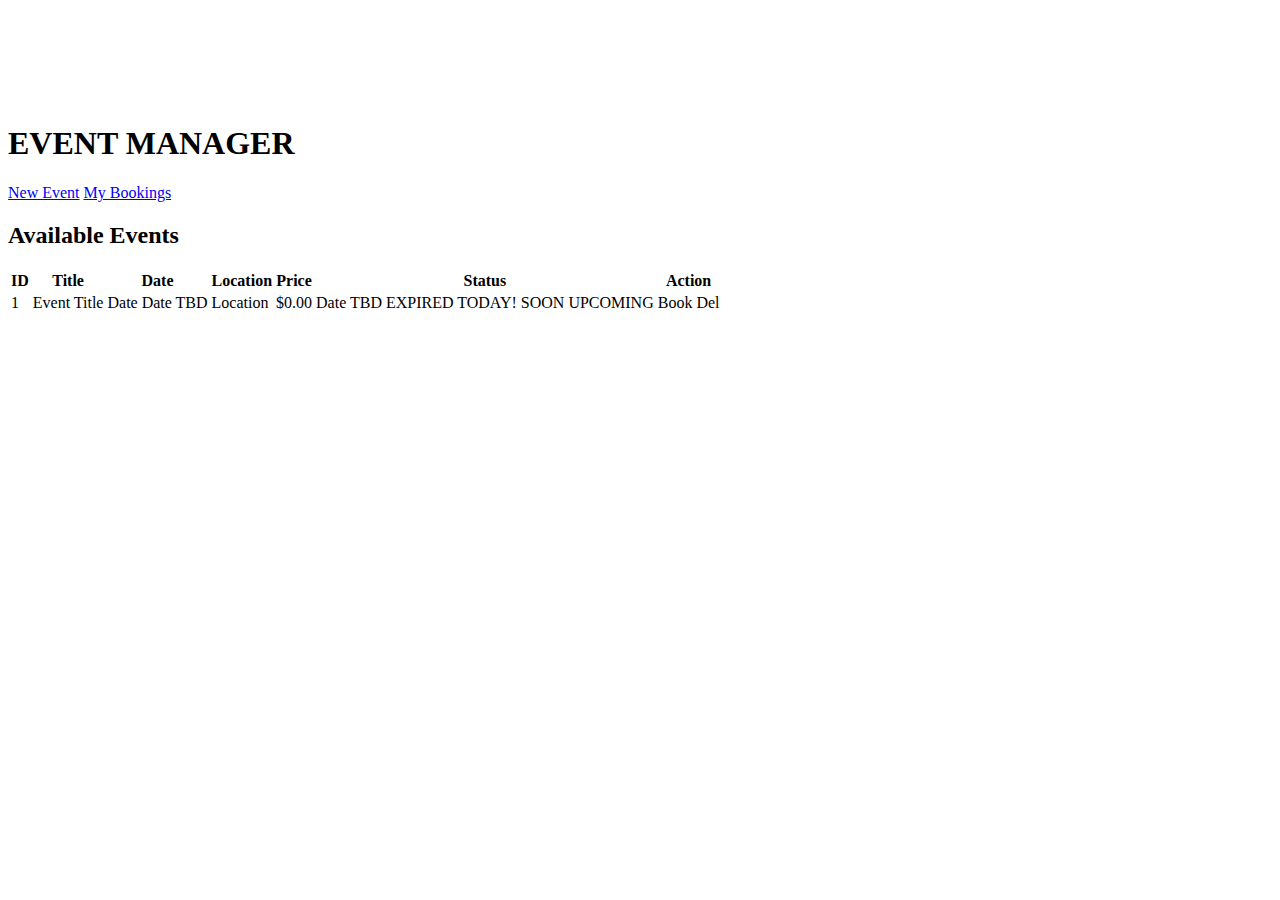
<file: src/main/resources/templates/index.html>
<!DOCTYPE html>
<html lang xmlns:th="http://www.thymeleaf.org">
<head>
    <title>Event Management</title>
    <link rel="stylesheet" th:href="@{/css/style.css?v=3}">
</head>
<body>

<!-- ALERT BOX -->
<div th:if="${success}" style="background: var(--success); color: white; padding: 10px; text-align: center; border-radius: 5px; margin-bottom: 20px; animation: fadeIn 1s;">
    <span th:text="${success}">Success Message</span>
</div>
<div th:if="${error}" style="background: var(--danger); color: white; padding: 10px; text-align: center; border-radius: 5px; margin-bottom: 20px; animation: fadeIn 1s;">
    <span th:text="${error}">Error Message</span>
</div>

<nav>
    <h1>EVENT MANAGER</h1>
    <div>
        <a href="/new" class="btn btn-primary">New Event</a>
        <a href="/my-bookings/1" class="btn btn-primary">My Bookings</a>
    </div>
</nav>

<!-- DASHBOARD CONTAINER -->
<div class="container">
    <h2>Available Events</h2>

    <table>
        <thead>
        <tr>
            <th>ID</th>
            <th>Title</th>
            <th>Date</th>
            <th>Location</th>
            <th>Price</th>
            <th>Status</th>
            <th>Action</th>
        </tr>
        </thead>
        <tbody>
        <tr th:each="event : ${events}">
            <td th:text="${event.id}">1</td>
            <td th:text="${event.title}">Event Title</td>

            <td>
                <span th:if="${event.date != null}" th:text="${#temporals.format(event.date, 'MMM dd, yyyy')}">Date</span>
                <span th:if="${event.date == null}" class="text-muted">Date TBD</span>
            </td>

            <td th:text="${event.location}">Location</td>
            <td th:text="${event.price}">$0.00</td>

            <!-- STATUS COLUMN (Server-Side Calculation) -->
            <td>
                <!-- If event has no date -->
                <span th:if="${event.date == null}" class="badge badge-secondary">Date TBD</span>

                <!-- If event is in the past -->
                <span th:if="${event.date != null && event.date.isBefore(#temporals.createToday())}"
                      class="badge badge-danger">EXPIRED</span>

                <!-- If event is today -->
                <span th:if="${event.date != null && event.date.isEqual(#temporals.createToday())}"
                      class="badge badge-urgent">TODAY!</span>

                <!-- If event is within 3 days -->
                <span th:if="${event.date != null && event.date.isAfter(#temporals.createToday()) && event.date.isBefore(#temporals.createToday().plusDays(4))}"
                      class="badge badge-warning">SOON</span>

                <!-- If event is more than 3 days away -->
                <span th:if="${event.date != null && event.date.isAfter(#temporals.createToday().plusDays(3))}"
                      class="badge badge-success">UPCOMING</span>
            </td>

            <td>
                <!-- SAFE BOOK LINK -->
                <a th:href="@{/book/{id}(id=${event.id})}" class="btn btn-primary">Book</a>
                <a th:href="@{/delete/{id}(id=${event.id})}" class="btn btn-danger">Del</a>
            </td>
        </tr>
        </tbody>
    </table>
</div>

<script>
    function confirmBooking(eventName) {
        const msg = `System: Confirm booking for "${eventName}"?\n\n> User Profile: ID [1]\n> Status: Ready.`;
        if (confirm(msg)) {
            return true;
        }
        return false;
    }
</script>

</body>
</html>
</file>
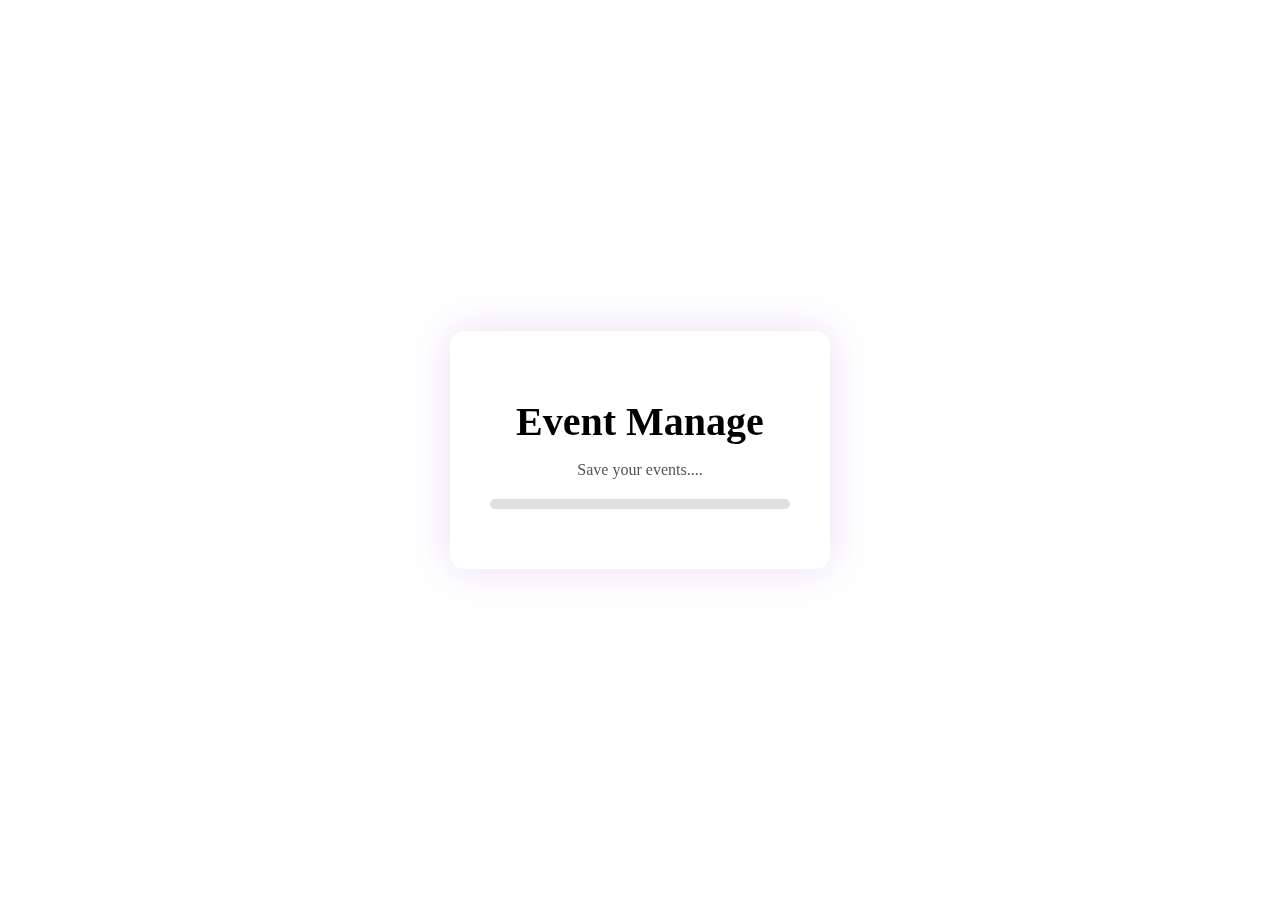
<file: src/main/resources/templates/landing.html>
<!DOCTYPE html>
<html lang xmlns:th="http://www.thymeleaf.org">
<head>
    <title>Welcome</title>
    <link rel="stylesheet" th:href="@{/css/style.css}">

    <style>
        /* Small Specific Styles for Splash Page */
        .splash-screen {
            position: fixed;
            top: 0; left: 0;
            width: 100vw; height: 100vh;
            background: rgba(255, 255, 255, 0.3);
            backdrop-filter: blur(8px);
            display: flex;
            justify-content: center;
            align-items: center;
            z-index: 999;
        }

        .loader-card {
            background: rgba(255, 255, 255, 0.85);
            padding: 40px;
            border-radius: 15px;
            box-shadow: 0 0 40px rgba(156, 85, 207, 0.2);
            text-align: center;
            border: 2px solid var(--primary); /* Pastel Border */
            animation: fadeIn 1s ease;
        }

        .splash-title {
            font-size: 2.5rem;
            color: var(--primary);
            margin-bottom: 10px;
        }

        .progress-track {
            width: 300px;
            height: 10px;
            background: #e0e0e0;
            border-radius: 5px;
            margin: 20px auto;
            overflow: hidden;
        }

        .progress-fill {
            height: 100%;
            width: 0%;
            background: linear-gradient(90deg, var(--primary), #ffb6b9);
            animation: loadProgress 3s ease-in-out forwards;
        }

        @keyframes loadProgress {
            to { width: 100%; }
        }
    </style>
</head>
<body>

<div class="splash-screen">
    <div class="loader-card">
        <h1 class="splash-title">Event Manage</h1>
        <p style="color: #555;">Save your events....</p>

        <div class="progress-track">
            <div class="progress-fill"></div>
        </div>
    </div>
</div>

<script>
    setTimeout(function() {
        window.location.href = "/index";
    }, 3000); // 3 seconds
</script>

</body>
</html>
</file>
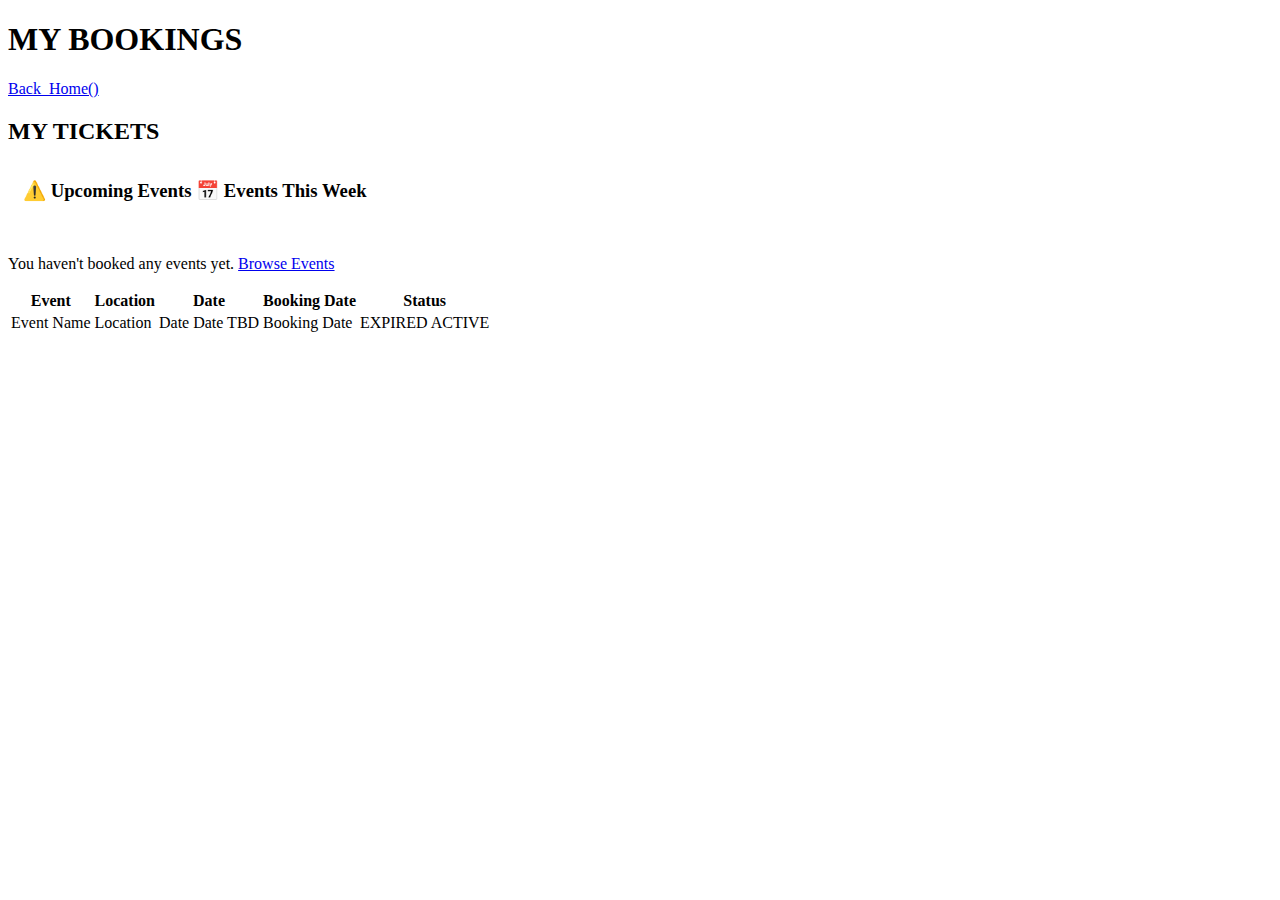
<file: src/main/resources/templates/my-bookings.html>
<!DOCTYPE html>
<html lang xmlns:th="http://www.thymeleaf.org">
<head>
    <title>My Bookings</title>
    <link rel="stylesheet" th:href="@{/css/style.css}">
</head>
<body>

<nav>
    <h1>MY BOOKINGS</h1>
    <a href="/" class="btn btn-secondary">Back_Home()</a>
</nav>

<div class="container">
    <h2>MY TICKETS</h2>

    <!-- UPCOMING EVENT ALERTS -->
    <div th:if="${hasAlerts}"
         th:class="${alertType == 'urgent' ? 'alert alert-warning' : 'alert alert-info'}"
         style="margin-bottom: 20px; padding: 15px; border-radius: 8px;">
        <h3 style="margin-top: 0;">
            <span th:if="${alertType == 'urgent'}">⚠️ Upcoming Events</span>
            <span th:unless="${alertType == 'urgent'}">📅 Events This Week</span>
        </h3>
        <div th:utext="${alertMessage}"></div>
    </div>

    <div th:if="${bookings.isEmpty()}" class="alert alert-info">
        <p>You haven't booked any events yet. <a href="/">Browse Events</a></p>
    </div>

    <table th:unless="${bookings.isEmpty()}">
        <tr>
            <th>Event</th>
            <th>Location</th>
            <th>Date</th>
            <th>Booking Date</th>
            <th>Status</th>
        </tr>
        <tr th:each="booking : ${bookings}">
            <!-- Event Title (with null check) -->
            <td th:text="${booking.event != null ? booking.event.title : 'Unknown Event'}">Event Name</td>

            <!-- Location (with null check) -->
            <td th:text="${booking.event != null ? booking.event.location : 'N/A'}">Location</td>

            <!-- Date (with null check and formatting) -->
            <td>
                <span th:if="${booking.event != null && booking.event.date != null}"
                      th:text="${#temporals.format(booking.event.date, 'MMM dd, yyyy')}">Date</span>
                <span th:if="${booking.event == null || booking.event.date == null}"
                      class="text-muted">Date TBD</span>
            </td>

            <!-- Booking Date (with formatting) -->
            <td th:text="${#temporals.format(booking.bookingDate, 'MMM dd, yyyy')}">Booking Date</td>

            <!-- Status -->
            <td>
                <span th:if="${booking.expired}" class="badge badge-danger">EXPIRED</span>
                <span th:unless="${booking.expired}" class="badge badge-success">ACTIVE</span>
            </td>
        </tr>
    </table>
</div>

</body>
</html>
</file>
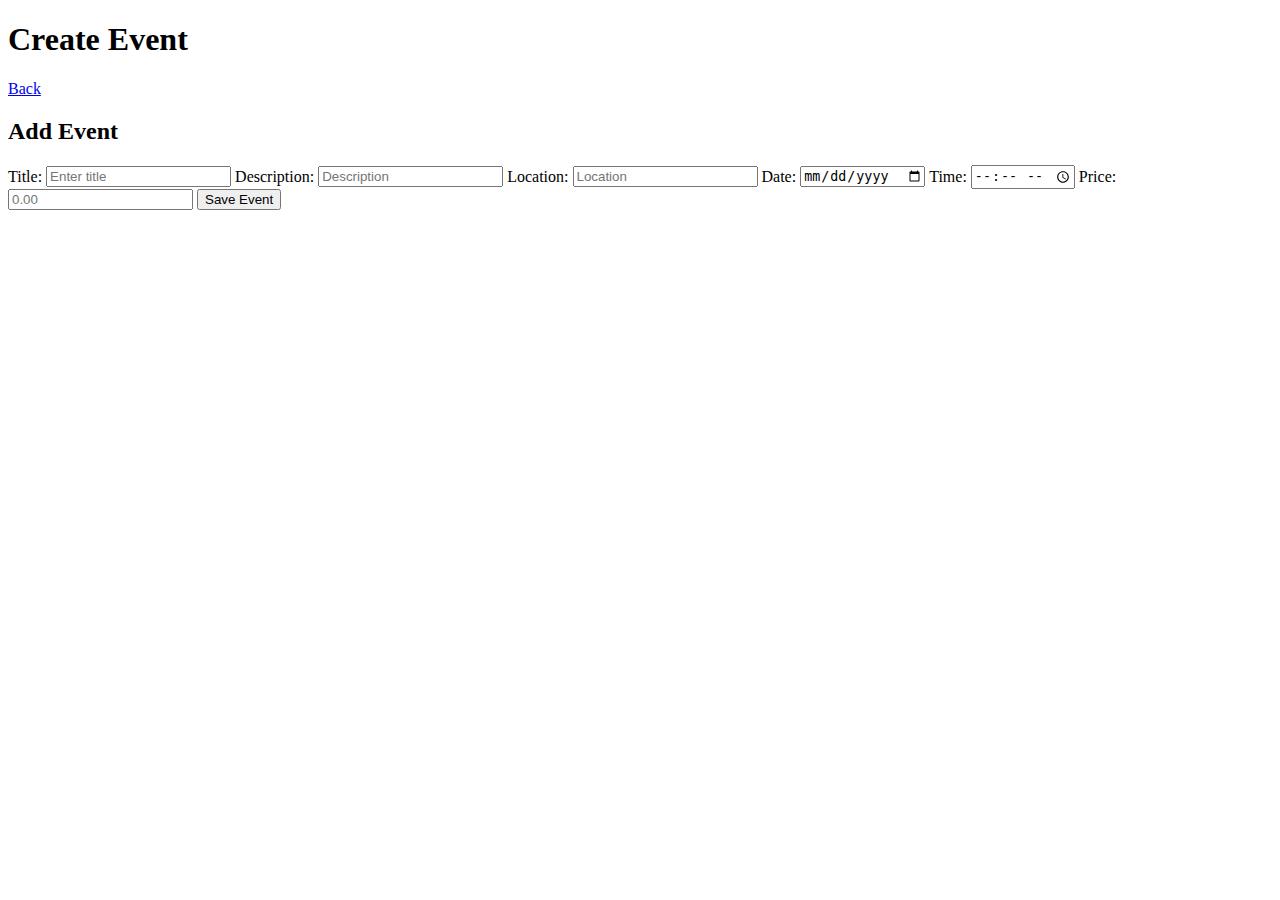
<file: src/main/resources/templates/new_event.html>
<!DOCTYPE html>
<html xmlns:th="http://www.thymeleaf.org">
<head>
    <title>Create Event</title>
    <link rel="stylesheet" th:href="@{/css/style.css}">
</head>
<body>

<nav>
    <h1>Create Event</h1>
    <a href="/" class="btn btn-danger">Back</a>
</nav>

<div class="container">
    <h2>Add Event</h2>

    <form action="#" th:action="@{/save}" th:object="${event}" method="post">
        <label>Title:</label>
        <input type="text" th:field="*{title}" required placeholder="Enter title" />

        <label>Description:</label>
        <input type="text" th:field="*{description}" placeholder="Description" />

        <label>Location:</label>
        <input type="text" th:field="*{location}" placeholder="Location" />

        <label>Date:</label>
        <input type="date" th:field="*{date}" />

        <label>Time:</label>
        <input type="time" th:field="*{time}" />

        <label>Price:</label>
        <input type="number" step="0.01" th:field="*{price}" placeholder="0.00" />

        <button type="submit">Save Event</button>
    </form>
</div>

</body>
</html>
</file>
